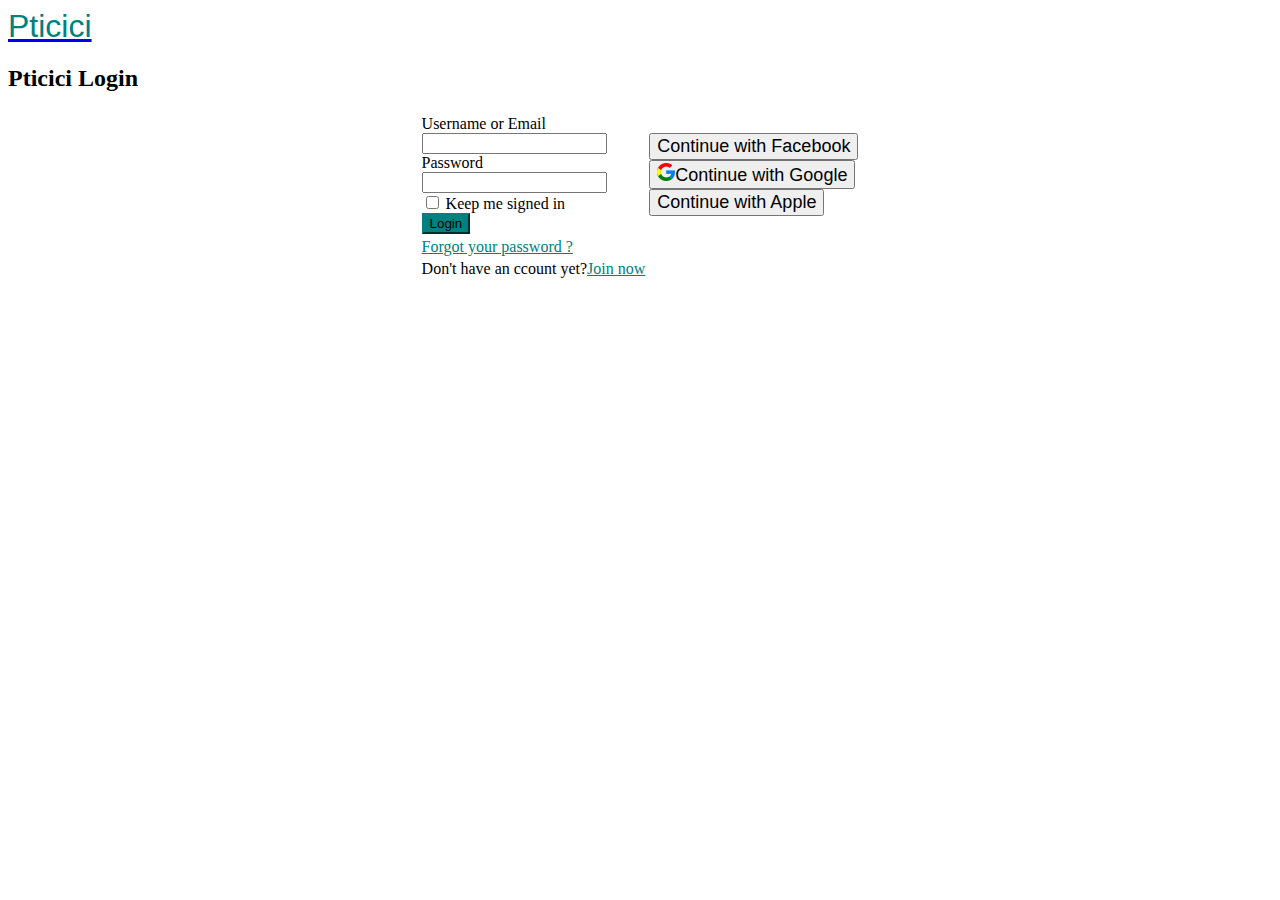
<file: login.html>
<!DOCTYPE html>
<html lang="en">

<head>
  <title>Login</title>
  <meta charset="utf-8">
  <meta name="viewport" content="width=device-width, initial-scale=1">
  <link rel="stylesheet" href="https://cdn.jsdelivr.net/npm/bootstrap@4.6.0/dist/css/bootstrap.min.css" integrity="sha384-B0vP5xmATw1+K9KRQjQERJvTumQW0nPEzvF6L/Z6nronJ3oUOFUFpCjEUQouq2+l" crossorigin="anonymous">
  <link rel="stylesheet" href="login.css">
  <link rel="stylesheet" href="https://cdnjs.cloudflare.com/ajax/libs/font-awesome/5.15.2/css/all.min.css" integrity="sha512-HK5fgLBL+xu6dm/Ii3z4xhlSUyZgTT9tuc/hSrtw6uzJOvgRr2a9jyxxT1ely+B+xFAmJKVSTbpM/CuL7qxO8w==" crossorigin="anonymous" />
  <script src="https://ajax.googleapis.com/ajax/libs/jquery/3.5.1/jquery.min.js"></script>
  <script src="https://cdnjs.cloudflare.com/ajax/libs/popper.js/1.14.7/umd/popper.min.js" integrity="sha384-UO2eT0CpHqdSJQ6hJty5KVphtPhzWj9WO1clHTMGa3JDZwrnQq4sF86dIHNDz0W1" crossorigin="anonymous"></script>
<script src="https://stackpath.bootstrapcdn.com/bootstrap/4.3.1/js/bootstrap.min.js" integrity="sha384-JjSmVgyd0p3pXB1rRibZUAYoIIy6OrQ6VrjIEaFf/nJGzIxFDsf4x0xIM+B07jRM" crossorigin="anonymous"></script>
  
</head>

<body>
    <div class="container-fluid d-flex border-bottom">
      <div class="row flex-row flex-wrap flex-fill justify-content-center">
        <div id="header" class="navbar-header mt-3 d-inline-flex align-items-center justify-content-center">
            <a class="navbar-brand" href="/header/"><i class="fab fa-earlybirds p-2"></i><span>Pticici</span></a>
        </div>
      </div>
    </div>
    <div class="container table-responsive">
      <div class="header w-50"><h2 class="heading d-inline-flex font-weight-light mt-3">Pticici Login</h2></div>
      <table id="login-table" class="table table-responsive w-50">
        <thead>
        </thead>
          
        <tbody>
          <tr >
            <td class="w-50">
              <label for="inputEmail">Username or Email</label>
              <div class="form-group">
                <input type="email" class="form-control form-control-md " id="inputEmail">
              </div> 
              <label for="inputPassword">Password</label>
              <div class="form-group ">
                <input type="password" class="form-control form-control-md" id="inputPassword">
              </div> 
              <div class="form-check">
                <input class="form-check-input" type="checkbox" value="" id="keepmeSignedIn">
                <label class="form-check-label" for="keepmeSignedIn">Keep me signed in</label>
              </div>
              <div class="form-group my-2">
                <input type="submit" class="btn btn-primary login-button btn-md w-100" value="Login" name="submit" onclick="login()">
              </div>
            </td>
            <td>
              <div class=" my-5">
              <div class="form-group btn-social">
                <button type="button" class="btn btn-primary btn-sm w-100 " ><i class="fab fa-facebook p-2"></i>Continue with Facebook</button>
              </div>
              <div class="form-group btn-social">
                <button type="button" class="btn btn-default shadow-lg btn-sm w-100" ><img class="icon-google img-responsive p-2" src="Images/g57.png" >Continue with Google</button>
              </div>
              <div class="form-group btn-social">
                <button type="button" class="btn btn-sm btn-dark font-weight-bold w-100" ><i class="fab fa-apple p-2"></i>Continue with Apple</button>
              </div>
            </div>
            </td>   
          </tr>

          <tr>  
            <td>
               <div>
                 <a class="forgotpass" href="/forgot password/" target="_blank">Forgot your password ?</a>
               </div> 
            </td>
             
          </tr>
          <tr>
            <td>
              <div>
                Don't have an ccount yet?<a class="join-now" href="#">Join now</a>
              </div>
            </td>
            
          </tr>
          <tr>
            <td>
              
            </td>
            

          </tr>
          
        </tbody>
        
      </table>
    </div>

    <script src="login.js"></script>
</body>
</file>
<file: login.css>
a.navbar-brand {
    font-family: Arial, Helvetica, sans-serif;
    font-size: xx-large;
}
a.navbar-brand i {
    color: rgb(119, 23, 76);
}
a.navbar-brand span {
    color:teal
}

div.header {
    margin: auto;
}

table {
    margin: auto;
}
input.login-button {
    background-color: teal;
    border-color: teal;
}

img.icon-google {
    display: inline-flex;
    object-fit: contain;
    object-position: center;
}
.btn-social button {
    font-size: large;
}

a.forgotpass {
    color: teal;
    
}

a.join-now {
    color:teal;
}
</file>
